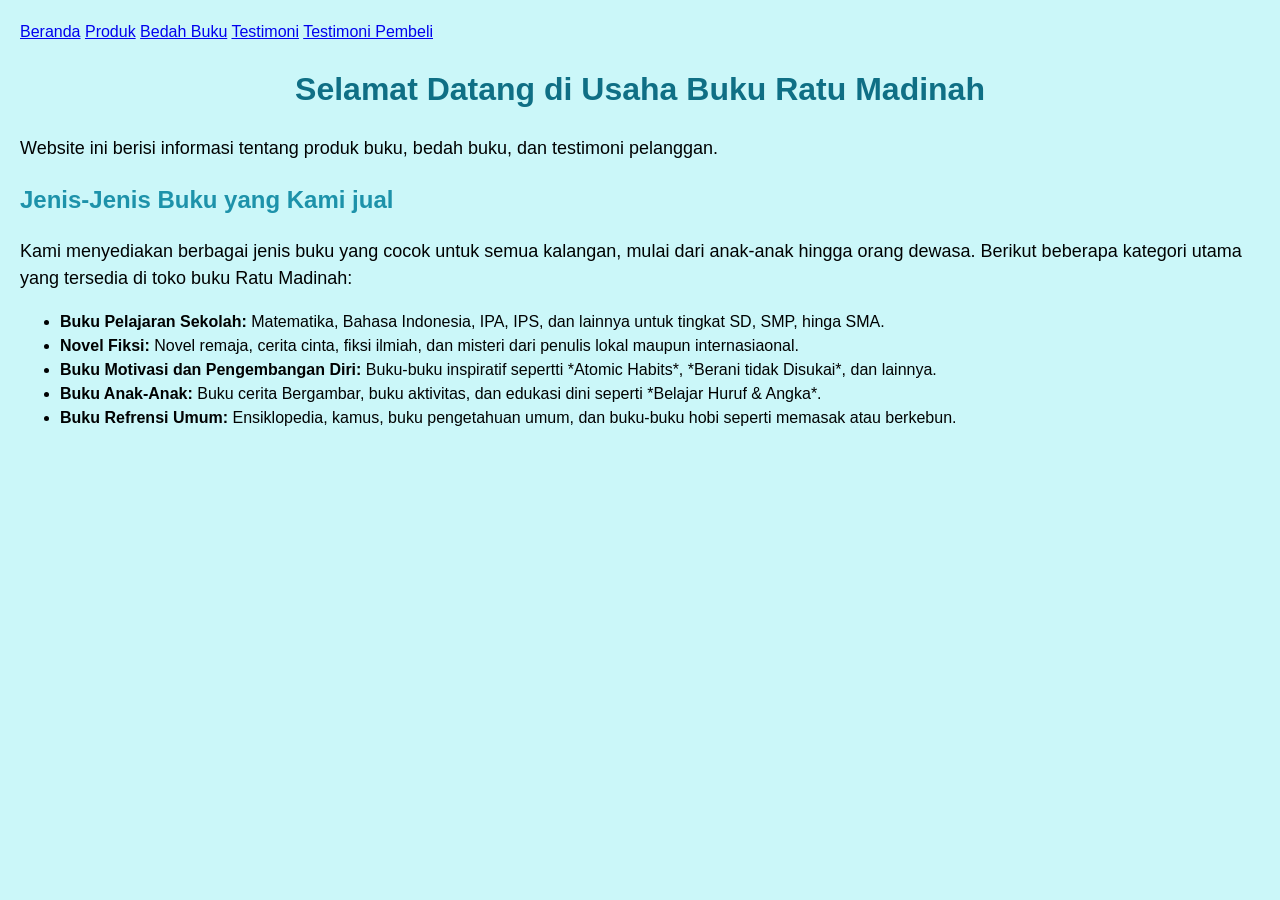
<file: index.html>
<!DOCTYPE html>
<html lang="id">
<head>
<meta charset="UTF-8">

<meta name="viewport" content="width=device-width, initial-
scale=1.0">

<title>Profil Usaha Buku</title>
<link rel="stylesheet" href="style.css" />
</head>
<body>
<nav> 
    <a href="index.html">Beranda</a>
    <a href="produk.html">Produk</a>
    <a href="bedah-Buku.html">Bedah Buku</a>
    <a href="testimoni.html">Testimoni</a>
    <a href="tampil-testimoni.html">Testimoni Pembeli</a>
</nav>
<h1>Selamat Datang di Usaha Buku Ratu Madinah</h1>
<p>Website ini berisi informasi tentang produk buku, bedah
buku, dan testimoni pelanggan.</p>
<h2>Jenis-Jenis Buku yang Kami jual</h2>
<p>Kami menyediakan berbagai jenis buku yang cocok untuk semua kalangan, mulai dari anak-anak hingga orang dewasa. 
    Berikut beberapa kategori utama yang tersedia di toko buku Ratu Madinah:</p>
<ul>
<li><strong>Buku Pelajaran Sekolah: </strong>Matematika, Bahasa Indonesia, IPA, IPS, dan lainnya untuk tingkat SD, SMP, hinga SMA.</li>
<li><strong>Novel Fiksi: </strong>Novel remaja, cerita cinta, fiksi ilmiah, dan misteri dari penulis lokal maupun internasiaonal.</li>
<li><strong>Buku Motivasi dan Pengembangan Diri: </strong>Buku-buku inspiratif sepertti *Atomic Habits*, *Berani tidak Disukai*, dan lainnya.</li>
<li><strong>Buku Anak-Anak: </strong>Buku cerita Bergambar, buku aktivitas, dan edukasi dini seperti *Belajar Huruf & Angka*.</li>
<li><strong>Buku Refrensi Umum: </strong>Ensiklopedia, kamus, buku pengetahuan umum, dan buku-buku hobi seperti memasak atau berkebun.</li>
</ul>
</body>
</html>
</file>
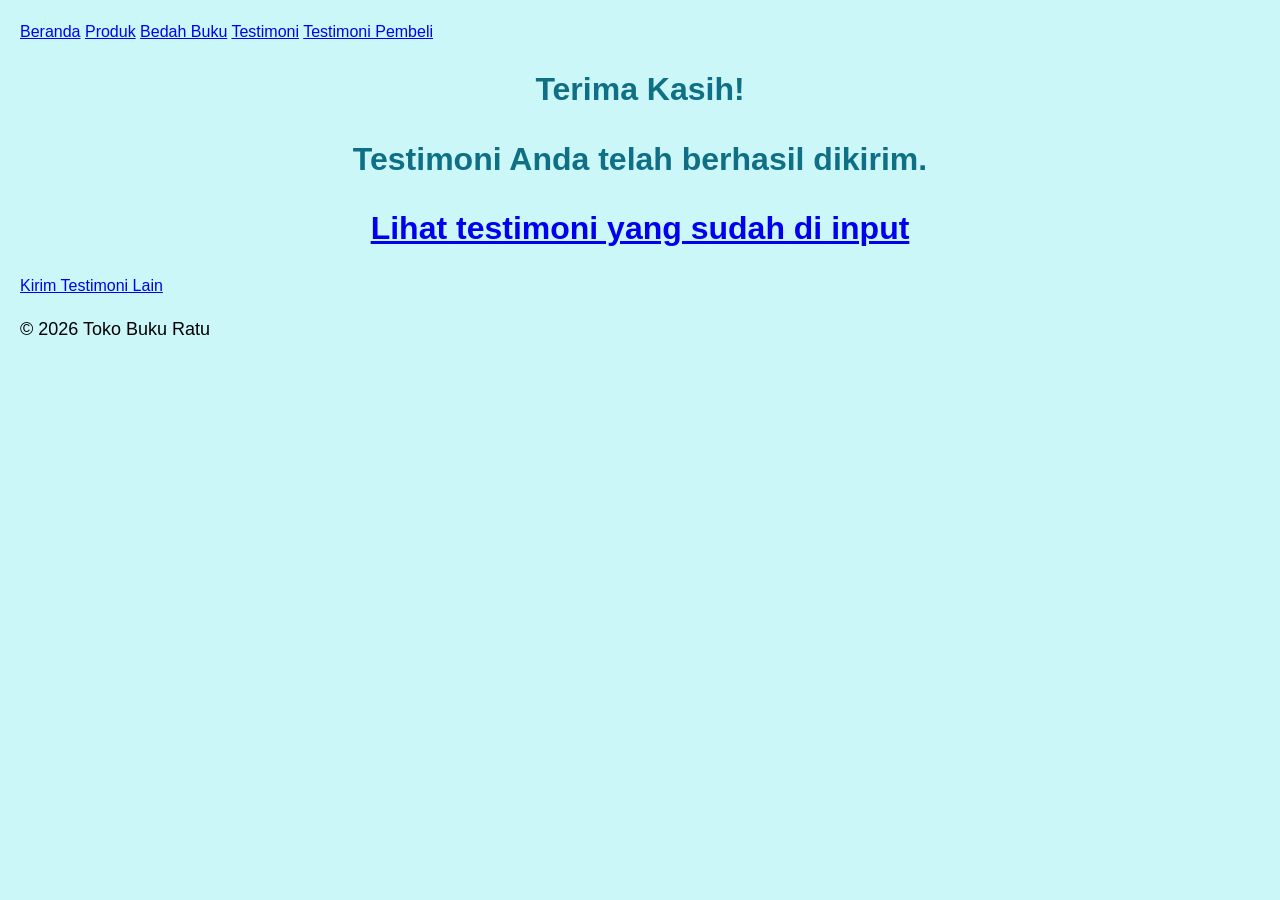
<file: proses-testimoni.html>
<!DOCTYPE html>
<html lang="id">
    <head>
        <meta charset="UTF-8">
        <meta name="viewport" content="width=device-width, initial-scale=1.0">
        <title>Formulir Testimoni - Toko Buku Ratu</title>
        <link rel="stylesheet" href="style.css">
    </head>
 
 <body>
        <nav>
    <a href="index.html">Beranda</a>
    <a href="produk.html">Produk</a>
    <a href="bedah-Buku.html">Bedah Buku</a>
    <a href="testimoni.html">Testimoni</a>
    <a href="tampil-testimoni.html">Testimoni Pembeli</a>
        </nav>

 <main class="konfirmasi">
    <h1>Terima Kasih!</h1>
    <h1>Testimoni Anda telah berhasil dikirim.</h1>
    <h1><a href="tampil-testimoni.html">Lihat testimoni yang sudah di input</a></h1>
    <section class="testimoni-terkirim"></section>
    <a href="testimoni.html">Kirim Testimoni Lain</a>
 </main>

 <footer>
    <p>&copy; 2026 Toko Buku Ratu</p>
 </footer>
 </body>
 </html>
</file>
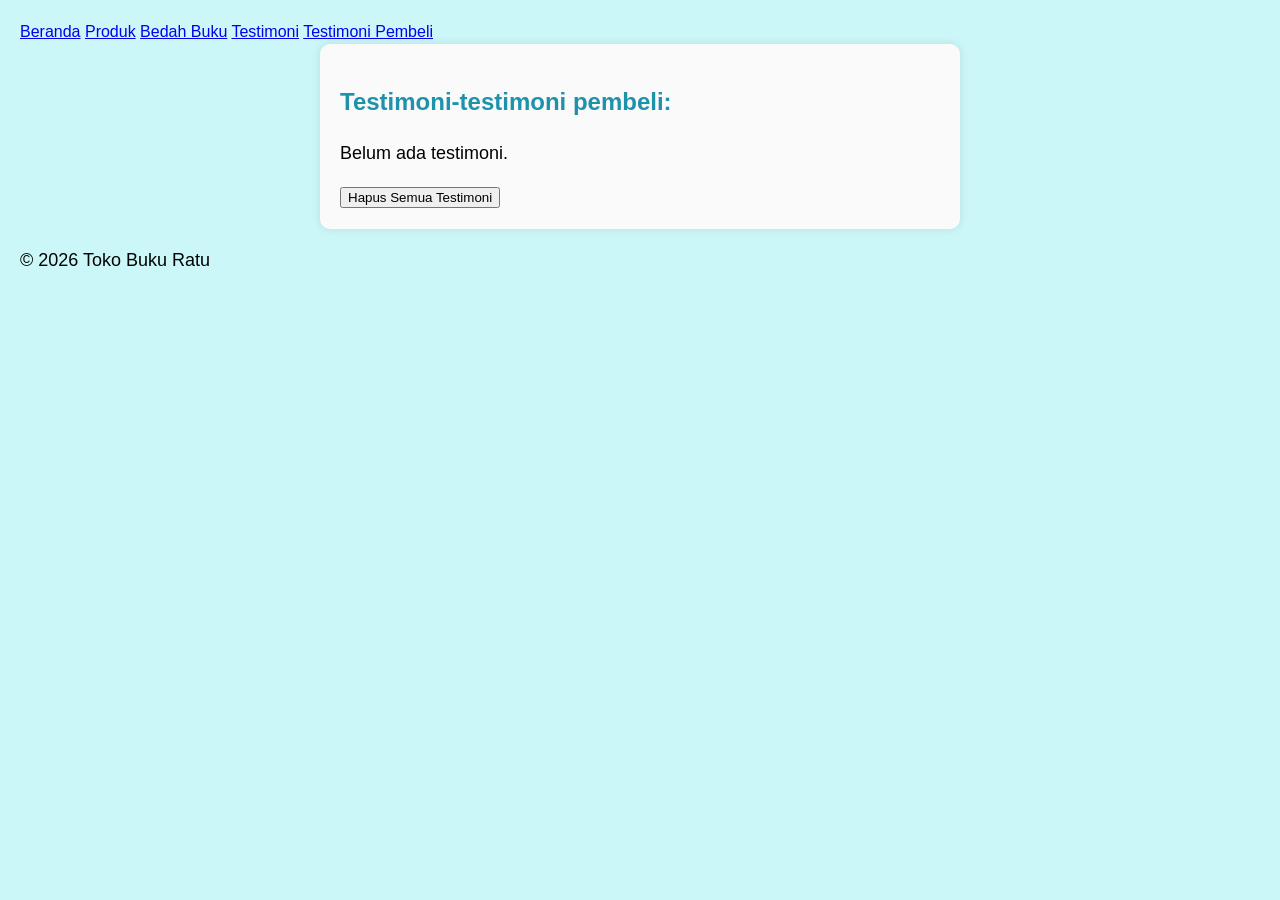
<file: tampil-testimoni.html>
<!DOCTYPE html>
<html lang="id">
    <head>
        <meta charset="UTF-8">
        <meta name="viewport" content="width=device-width, initial-scale=1.0">
        <title>Formulir Testimoni - Toko Buku Ratu</title>
        <link rel="stylesheet" href="style.css">
    </head>
 <body>
    
        <nav>
    <a href="index.html">Beranda</a>
    <a href="produk.html">Produk</a>
    <a href="bedah-Buku.html">Bedah Buku</a>
    <a href="testimoni.html">Testimoni</a>
    <a href="tampil-testimoni.html">Testimoni Pembeli</a>
        </nav>
<main class="formulir">
    <h2>Testimoni-testimoni pembeli:</h2>
    <div id="daftarTestimoni"></div>
    <button id="hapusSemua">Hapus Semua Testimoni</button></div>
    <section>
        <div id="daftarTestimoni"></div>
    </section>
</main>

<footer>
    <p>&copy; 2026 Toko Buku Ratu</p>
</footer>
<script>
    const container = document.getElementById('daftarTestimoni');
    const testimoniList = JSON.parse(localStorage.getItem('testimoniList')) || [];
    if (testimoniList.length ===0){
        container.innerHTML="<p>Belum ada testimoni.</p>";
    }else{
        testimoniList.forEach((t,i) => {
            const el = document.createElement('div');
            el.className = 'testimoni-box';
            el.innerHTML = `
             <p><strong>Nama:</strong>${t.nama}</p>
             <p><strong>Asal:</strong>${t.asal}</p>
             <p><strong>Email:</strong>${t.email}</p>
             <p><strong>Judul:</strong>${t.judul}</p>
             <p><strong>Rating:</strong>${t.rating}</p>
             <p><strong>Pesan:</strong>${t.pesan}</p>
               `;
               container.appendChild(el);
        });
        }

    document.getElementById("hapusSemua").addEventListener("click", function() {
        const konfirmasi=confirm("Apakah Anda yakin ingin menghapus semua testimoni?");
        if(konfirmasi){
            localStorage.removeItem("testimoniList");
            location.reload();
        }
    });
</script>
 </body>
</html>
</file>
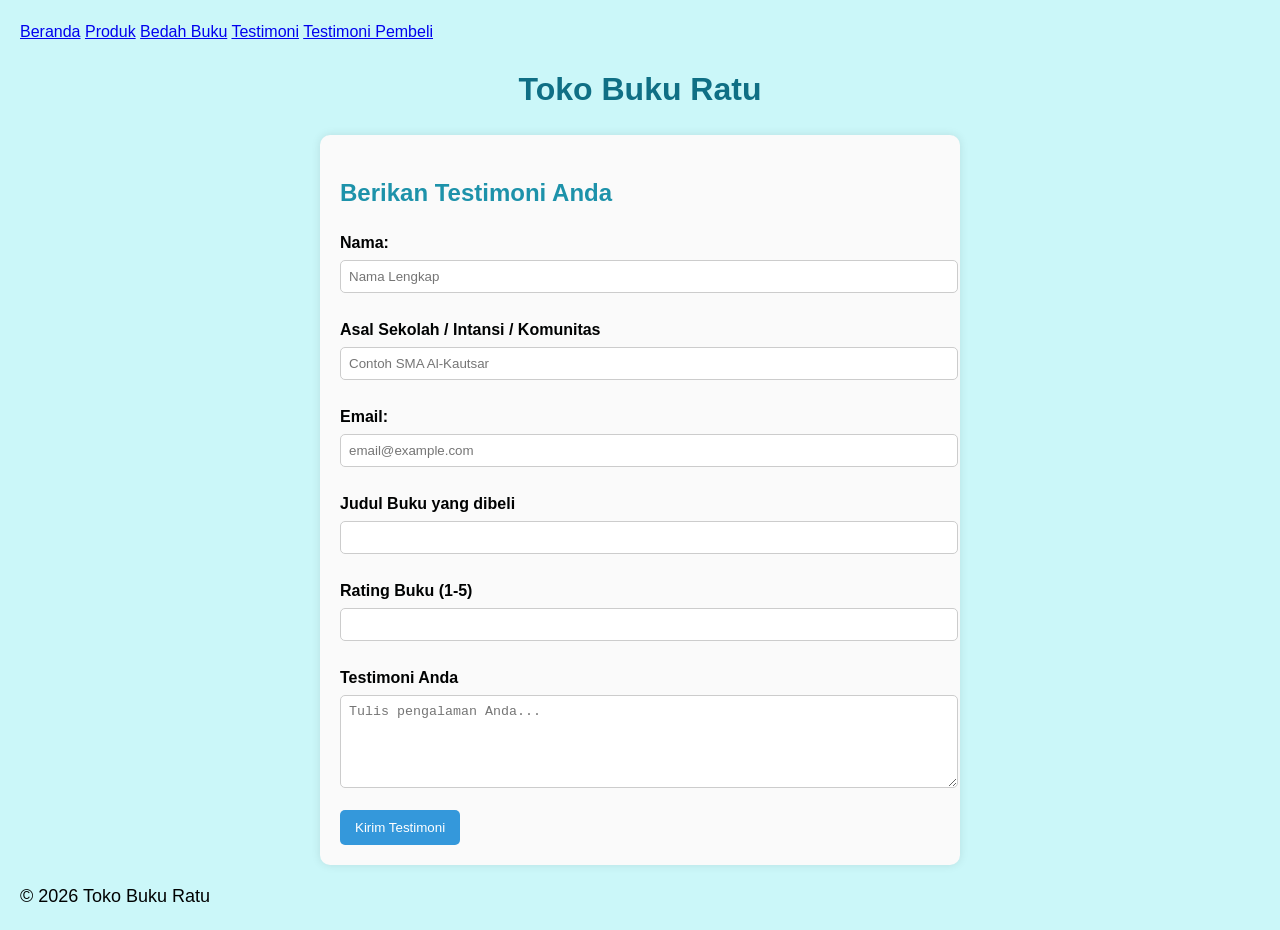
<file: testimoni.html>
<!DOCTYPE html>
<html lang="id">
    <head>
        <meta charset="UTF-8">
        <meta name="viewport" content="width=device-width, initial-scale=1.0">
        <title>Formulir Testimoni - Toko Buku Ratu</title>
        <link rel="stylesheet" href="style.css">
    </head>
 <body>
    
        <nav>
    <a href="index.html">Beranda</a>
    <a href="produk.html">Produk</a>
    <a href="bedah-Buku.html">Bedah Buku</a>
    <a href="testimoni.html">Testimoni</a>
    <a href="tampil-testimoni.html">Testimoni Pembeli</a>
        </nav>
        <h1>Toko Buku Ratu</h1>
    
<main class="formulir">
    <h2>Berikan Testimoni Anda</h2>
    <form id="formTestimoni">
    <label for="nama">Nama:</label>
    <input type="text" id="nama" name="nama" required placeholder="Nama Lengkap">

    <label for="asal">Asal Sekolah / Intansi / Komunitas</label>
    <input type="text" id="asal" name="asal" required placeholder="Contoh SMA Al-Kautsar">
    
    <label for="email">Email:</label>
    <input type="email" id="email" name="email" required placeholder="email@example.com">

    <label for="judul">Judul Buku yang dibeli</label>
    <input type="text" id="judul" name="judul_buku">

    <label for="rating">Rating Buku (1-5)</label>
    <input type="number" id="rating" name="rating">

    <label for="pesan">Testimoni Anda</label>
    <textarea id="pesan" name="pesan" required placeholder="Tulis pengalaman Anda..." rows="5"></textarea>

    <button type="submit">Kirim Testimoni</button>
    </form>
</main>
<footer>
    <p>&copy; 2026 Toko Buku Ratu</p>
</footer>
    <script>
        document.getElementById('formTestimoni').addEventListener('submit', function(e) {
        e.preventDefault();
        
        const nama=document.getElementById('nama').value;
        const asal=document.getElementById('asal').value;
        const email=document.getElementById('email').value;
        const judul=document.getElementById('judul').value;
        const rating=document.getElementById('rating').value;
        const pesan=document.getElementById('pesan').value;

        const dataBaru={nama, asal, email, judul, rating, pesan};
        
        // Ambil list dari localStorage
        const testimoniList=JSON.parse(localStorage.getItem('testimoniList')) || [];

        // Tambahan testimoni baru
        testimoniList.push(dataBaru);

        // Simpan kembali ke localStorage
        localStorage.setItem('testimoniList',JSON.stringify(testimoniList));

        // Arahkan ke halaman konfirmasi
        window.location.href='proses-testimoni.html';
        });
    </script>

 </body>
</html>
</file>
<file: style.css>
body {
background-color: #cbf7f9;
font-family: Arial, sans-serif;
color: #000202;
margin: 20px;
font-family: 'Lucida Sans', 'Lucida Sans Regular', 'Lucida Grande', 'Lucida Sans Unicode', Geneva, Verdana, sans-serif;
font-weight: 400;
line-height: 1.5;
}
h1 {
color: #0f6f85;
text-align: center;
font-family: 'Gill Sans', 'Gill Sans MT', Calibri, 'Trebuchet MS', sans-serif;
}
h2 {
color: #1d92aa;
text-align: left;
font-family: 'Lucida Sans', 'Lucida Sans Regular', 'Lucida Grande', 'Lucida Sans Unicode', Geneva, Verdana, sans-serif;
}
p {
font-size: 18px;
text-align: left;
line-height: 1.5;
}
.daftar-produk{
    display: grid;
    grid-template-columns:repeat(auto-fit,minmax(250px,1fr));
    gap:20px;
    padding: 20px;
}
.produk{
    background-color: aliceblue;
    border: 1px solid #cbf7f9;
    padding: 15px;
    border-radius: 10px;
    text-align: center;
    box-shadow: 0 2px 6px rgba(0, 0, 0, 0.1);
}
.produk img{
    width: 150px;
    height: auto;
    border-radius: 5px;
    margin-bottom: 10px;
}
.produk h2{
    font-display: 20px;
    color: #0f6f85;
}
.produk h3{
    font-size: 16px;
    color: #0f6f85;
}
.harga{
    font-weight: bold;
    color: #1d92aa;
}
.deskripsi{
    font-size: 14px;
    color: #000202;
}
.artikel{
    max-width: 700px;
    margin: auto;
    padding: 20px;
    background-color: #fdfdfd;
    font-family: 'Georgia', serif;
    line-height: 1.8;
}
.artikel .penulis{
    font-style: italic;
    color: #0c5262;
    margin-bottom: 20px;
}
.artikel .sampul{
    width: 180px;
    float: right;
    margin: 0 0 20px 20px;
    border: 1px solid #ccc;
    box-shadow: 2px 2px 6px rgba(0, 0, 0, 0.1);
}
.artikel blockquote{
    font-style: italic;
    padding-left: 20px;
    margin: 20px 0;
    border-left: 4px solid rgb(30, 116, 133);
    color: #1d7283;
    background-color: #f9f9f9;
}
.btn-kembali{
    display: inline-block;
    margin-top: 30px;
    padding: 10px 16px;
    background-color: #1d92aa;
    color: white;
    text-decoration: none;
    border-radius: 4px;
}
.btn-kembali:hover{
    background-color: #004d99;
}
.formulir{
    max-width: 600px;
    margin: auto;
    padding: 20px;
    background-color: #fafafa;
    border-radius: 10px;
    box-shadow: 0 0 10px rgb(0,0,0,0.1);
}
form label{
    display: block;
    margin-top: 10px;
    font-weight: bold;
}
form input, form select, form textarea{
    width: 100%;
    padding: 8px;
    margin-top: 5px;
    margin-bottom: 15px;
    border-radius: 5px;
    border: 1px solid #ccc;
}
form button{
    background-color: #3498db;
    color: white;
    padding: 10px 15px;
    border: none;
    border-radius: 5px;
    cursor: pointer;
}
form button:hover{
    background-color: #2980b9;
}
</file>
